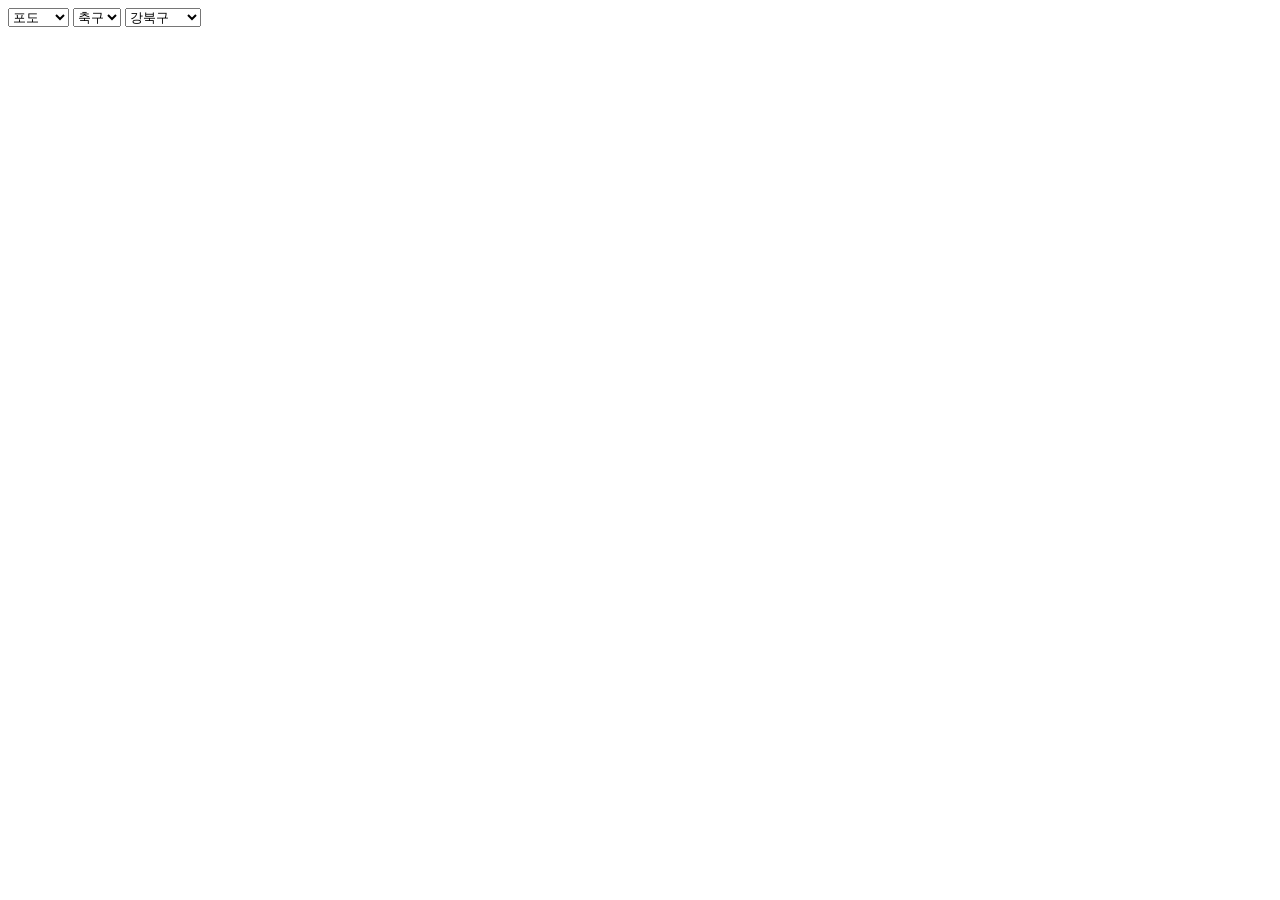
<file: index.html>
<!DOCTYPE html>
<html lang="ko">
<head>
    <meta charset="UTF-8">
    <meta name="viewport" content="width=device-width, initial-scale=1.0">
    <title> 선택 태그 </title>
</head>
<body>
    <!-- 선택 태그 -->
    <select> 
        <option value="apple"> 사과 </option>
        <option value="banana" > 바나나 </option>
        <option value="grape" selected> 포도 </option>
        <option value="mango"> 망고 </option>
    </select>
    <!-- 여러개 선택하기 -->
    <select multiplew> 
        <option> 축구 </option>
        <option> 야구 </option>
        <option> 수영 </option>
        <option disabled> 스키 </option>
        <option> 농구 </option>
    </select>
    <!-- disable = 비활설화, 선택 못하  -->
    <!-- 옵션들을 그룹으로 만들기  -->
    <select> 
        <!-- 서울시 -->
        <optgroup label="서울시">
            <option> 강북구 </option>
            <option> 강남구 </option>
            <option> 서초구 </option>
        </optgroup>
        <!-- 경기도 -->
        <optgroup label="경기도 ">
            <option> 중원구 </option>
            <option> 분당구 </option>
            <option> 서초구 </option>
        </optgroup>
        <!-- 대구  -->
        <optgroup label="대구">
            <option> 동구 </option>
            <option> 중구 </option>
            <option> 수성구 </option>
        </optgroup>
    </select>
</body>
</html>
</file>
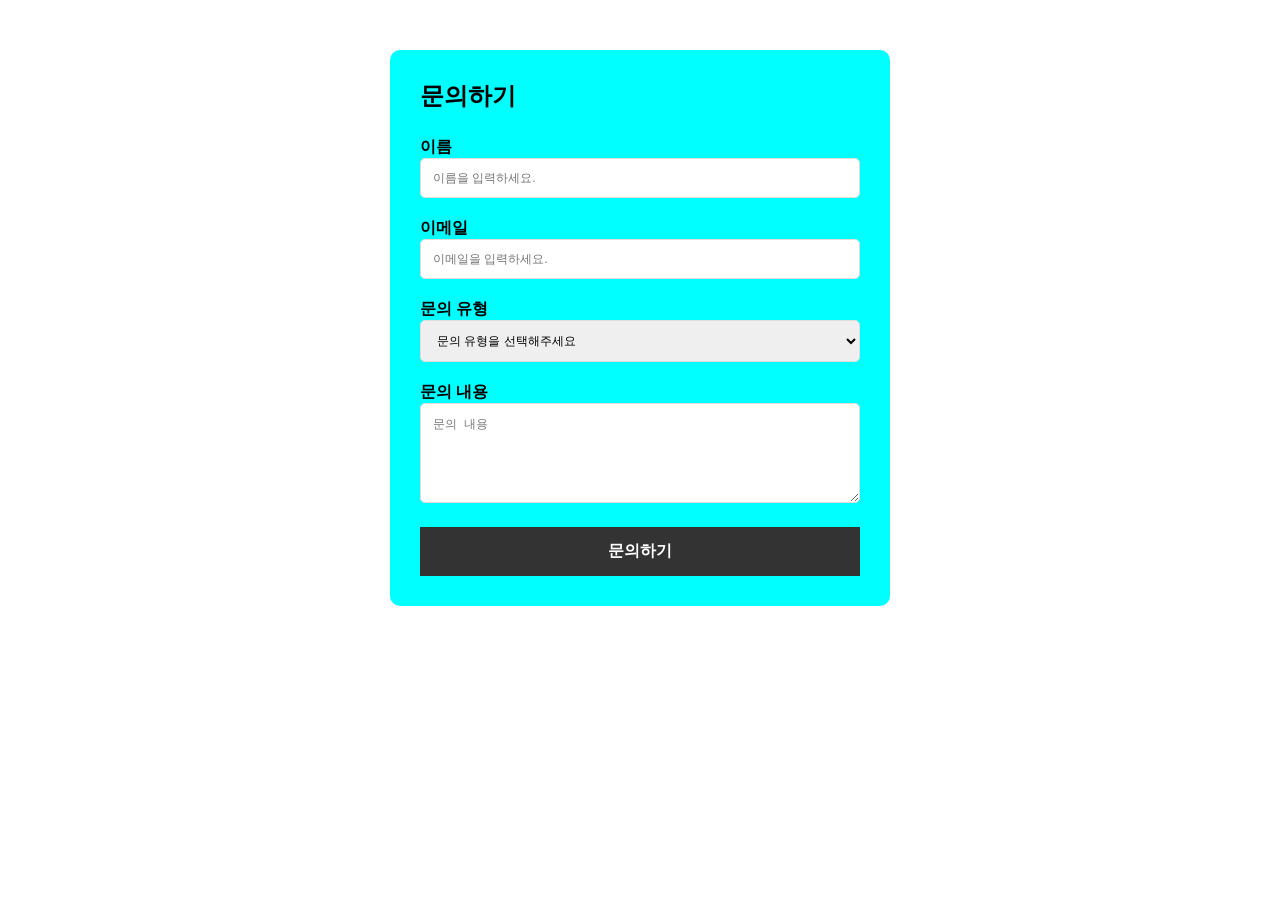
<file: contact.html>
<!DOCTYPE html>
<html lang="ko">
<head>
    <meta charset="UTF-8">
    <meta name="viewport" content="width=device-width, initial-scale=1.0">
    <title> 문의하기 </title>
    <link rel="stylesheet" href="css/contact.css">
</head>
<body>
    <!-- 문의하기 영역 -->
    <form class="contact-form">
        <!-- 제목 -->
        <h2> 문의하기  </h2>
        <!-- 이름 -->
        <label for="name"> 이름 </label>
        <input type="text"  placeholder="이름을 입력하세요.">
        <!-- 이메일 -->
        <label for="email"> 이메일 </label>
        <input type="email" id="email" placeholder="이메일을 입력하세요.">
        <!-- 문의 유형 -->
        <label for="category"> 문의 유형 </label>
        <select name="category" > 
            <option> 문의 유형을 선택해주세요</option>
            <option> 상품 문의</option>
            <option> 배송 문의 </option>
            <option> 환불 유형</option>
            <option> 기타 문의</option>
        </select>
        <!-- 문의 내용 -->
        <label for="massege"> 문의 내용 </label>
        <textarea id="message" placeholder="문의 내용 "></textarea>
        <!-- 제출 버튼 -->
        <button  type="submit"> 문의하기 </button>
    </form>
</body>
</html>
</file>
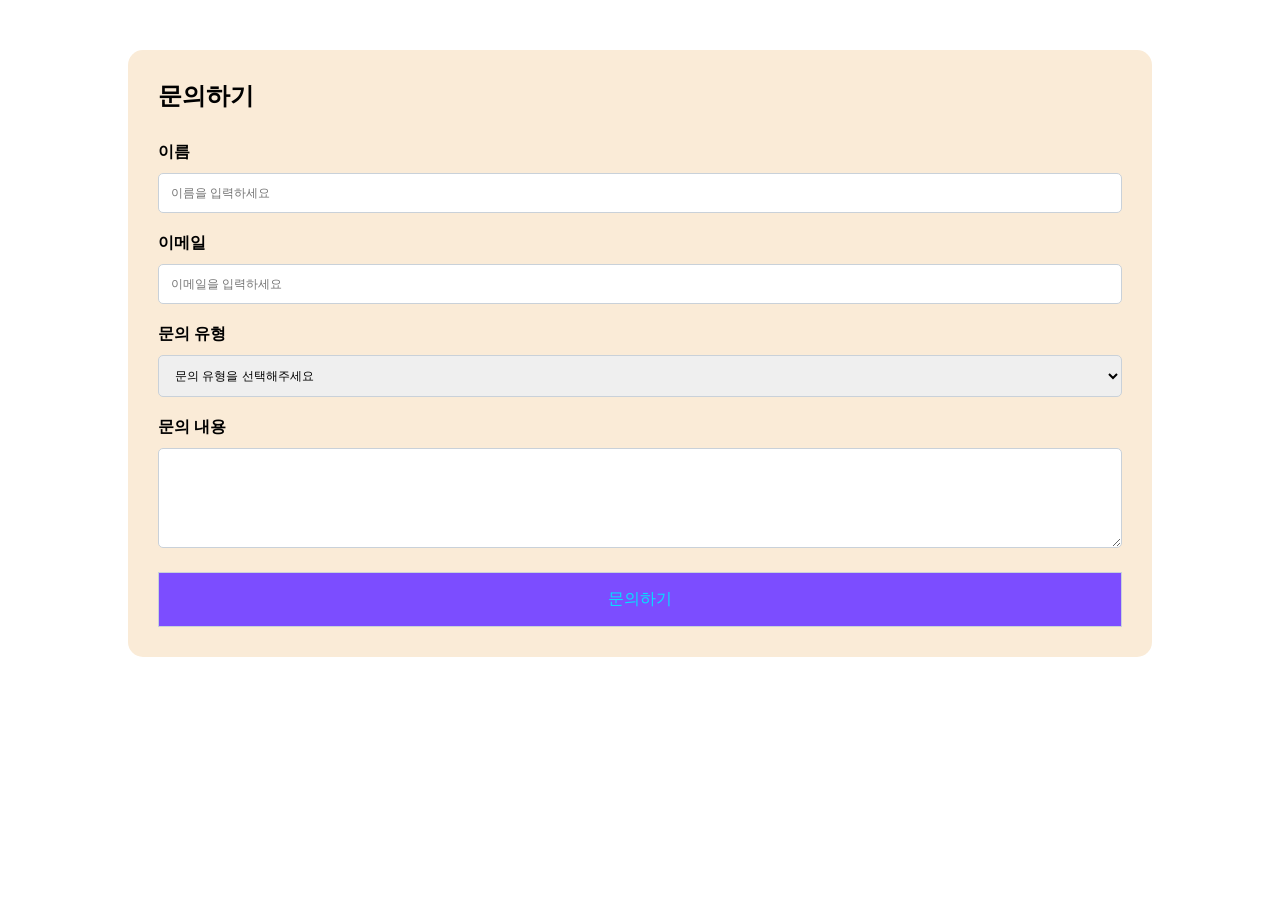
<file: contact_ex.html>
<!DOCTYPE html>
<html lang="ko">
<head>
    <meta charset="UTF-8">
    <meta name="viewport" content="width=device-width, initial-scale=1.0">
    <title> 문의하기 만들기 연습 </title>
    <link rel="stylesheet" href="css/contact_ex.css">
</head>
<body>
    <!-- 바탕 -->
    <form class="race"> 
        <!-- 제목 -->
        <h2> 문의하기 </h2>
        <!-- 이름 -->
        <label> 이름 </label>
        <input placeholder="이름을 입력하세요">
        <!-- 이메일 -->
        <label > 이메일 </label>
        <input placeholder="이메일을 입력하세요">
        <!-- 문의 유형 -->
        <label for="kind"> 문의 유형 </label>
        <select name="kind"> 
            <option> 문의 유형을 선택해주세요 </option>
            <option> 상품 문의 </option>
            <option> 배송 문의 </option>
            <option> 환불 문의 </option>
            <option> 기타 문의 </option>
        </select>
        <!-- 문의 내용 -->
        <label for="massege"> 문의 내용 </label>
        <textarea name="" id=""> </textarea>
        <!-- 제출 버튼  -->
        <button> 문의하기 </button>
    </form>
</body>
</html>
</file>
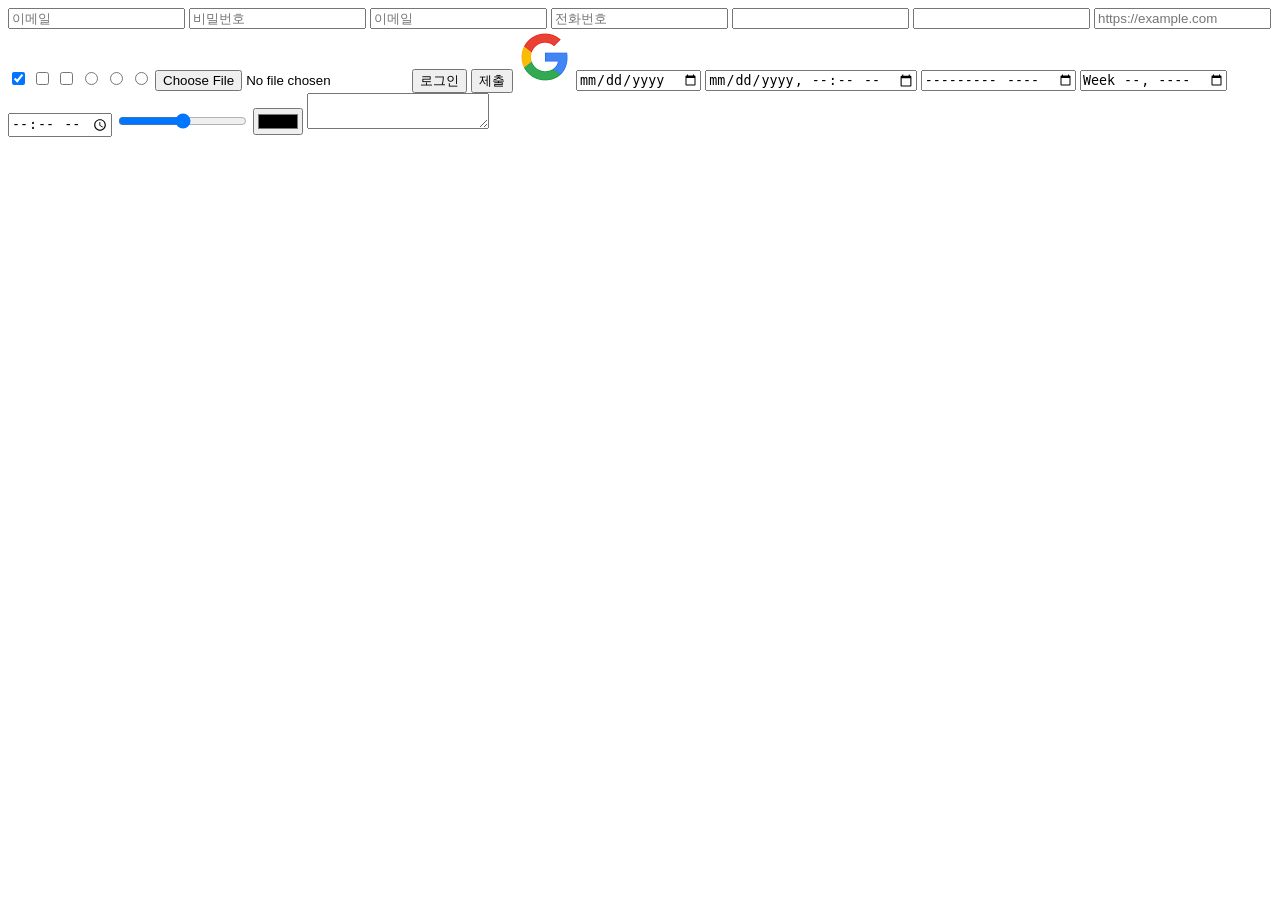
<file: input.html>
<!DOCTYPE html>
<html lang="ko">
<head>
    <meta charset="UTF-8">
    <meta name="viewport" content="width=device-width, initial-scale=1.0">
    <title> 폼 태그 </title>
</head>
<body>
    <form> 
        <!-- 글자를 입력 -->
        <input type="text" placeholder="이메일" >
        <!-- 비밀번호 입력 -->
        <input type="password" placeholder="비밀번호" required>
        <!-- required = 이 칸을 입력하세요 알람 -->
        <!-- 이메일 -->
        <input type="email" placeholder="이메일" name="email">
        <!-- name = 데이터를 전송할때 사용하는 이름  -->
        <!-- 전화번호 입력 -->
        <input type="tel" placeholder="전화번호">
        <!-- 숫자 입력 -->
        <input type="numbrt" min="1" max="10">
        <!-- 인터넷 주소 입력  -->
        <input type="url" placeholder="">
        <!-- 검색 입력 -->
        <input type="search" placeholder="https://example.com">
        <!-- 네모 : 여러개 선택  -->
        <input type="checkbox" checked>
        <input type="checkbox">
        <input type="checkbox">
        <!-- 동그라미 : 하나만 선택 -->
        <input type="radio" name="gender">
        <input type="radio" name="gender">
        <input type="radio" name="gender">
        <!-- 파일 선택  -->
        <input type="file">
        <!-- 그냥 버튼 (눌러도 아무 일도 안 일어남) -->
        <input type="button" value="로그인">
        <button type="submit"> 제출</button>
        <!-- 사진모양의 버튼 -->
        <input type="image" src="images/google_logo.png">
        <!-- 화면에 안 보이지만 몰래 값을 지정하는 칸 -->
        <input type="hidden">
        <!-- 날짜 선택 -->
        <input type="date">
        <!-- 날짜랑 시간을 같이 선택  -->
        <input type="datetime-local">
        <!-- 연도와 월을 선택  -->
        <input type="month">
        <!-- 몇번째 주 선택  -->
        <input type="week">
        <!-- 시간 선택 -->
        <input type="time">
        <!-- 막대를 움직여서 값 선택 -->
        <input type="range">
        <!-- 색 선택  -->
        <input type="color">
        <!-- 글쓰기 -->
        <textarea> </textarea>
    </form>
</body>
</html>
</file>
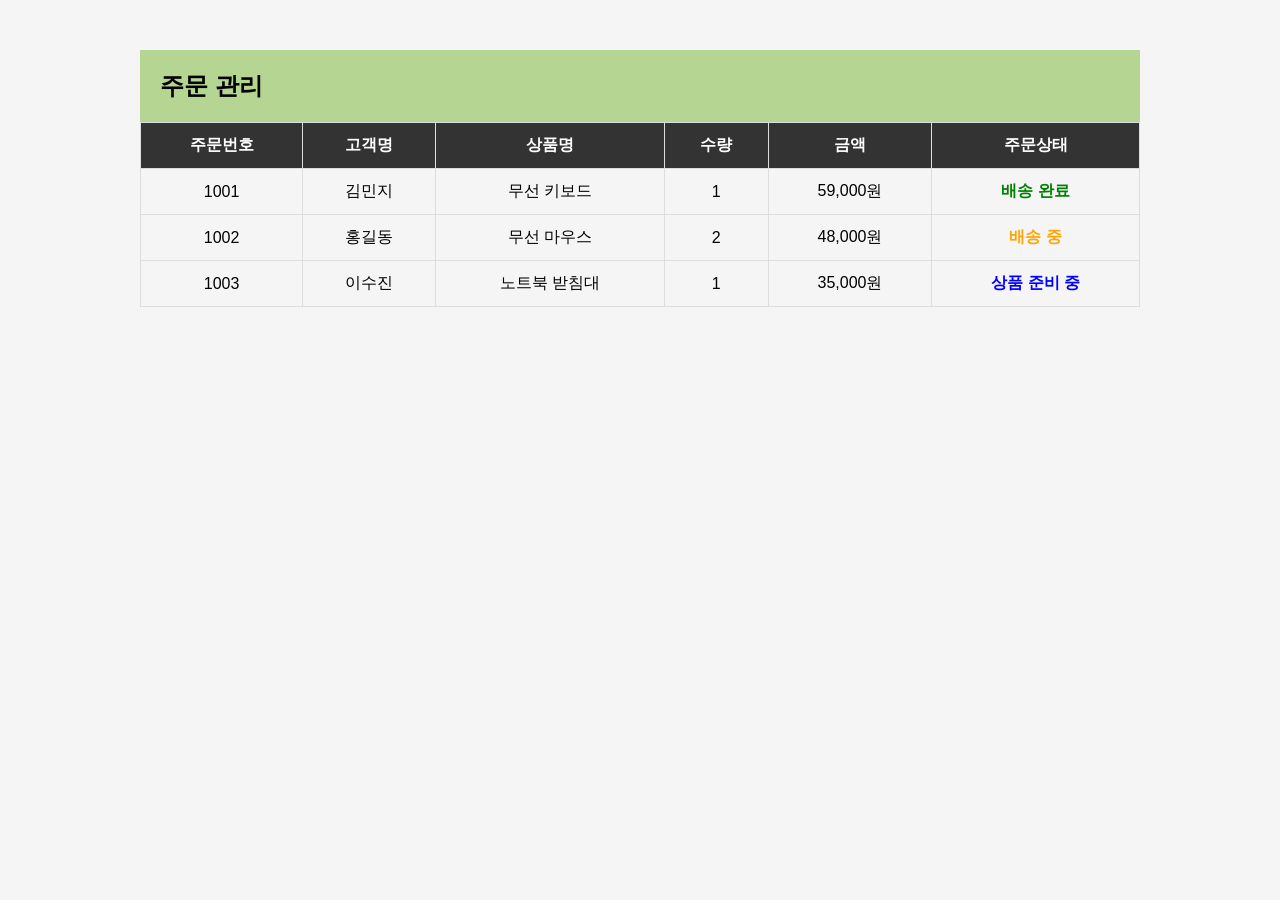
<file: table.html>
<!DOCTYPE html>
<html lang="ko">
<head>
    <meta charset="UTF-8">
    <meta name="viewport" content="width=device-width, initial-scale=1.0">
    <title> 주문관리</title>
    <link rel="stylesheet" href="css/table.css">
</head>
<body>
    <!--
    thead = 표 전체
    tbody = 실제 데이터 영역
    tr = 가로 한 줄
    th =제목 칸
    td = 데이터 칸 
    -->
    <!-- 관리자 페이지 -->
    <div class="admin"> 
        <!-- 제목 -->
        <h2> 주문 관리 </h2>
        <!-- 주문 목록 테이블 -->
        <table> 
            <!-- 표의 제목 영역 -->
            <thead> 
                <tr> 
                    <th> 주문번호 </th>
                    <th> 고객명 </th>
                    <th> 상품명 </th>
                    <th> 수량 </th>
                    <th> 금액 </th>
                    <th> 주문상태 </th>
                </tr>
            </thead>
            <!-- 표의 실제 데이터 영역 -->
            <tbody> 
                <!-- 첫번쨰 주문 정보 -->
                <tr> 
                    <td> 1001 </td>
                    <td> 김민지 </td>
                    <td> 무선 키보드 </td>
                    <td> 1 </td>
                    <td> 59,000원 </td>
                    <td class="complete"> 배송 완료 </td>
                </tr>
                <!-- 두번쨰 주문 정보 -->
                <tr> 
                    <td> 1002 </td>
                    <td> 홍길동 </td>
                    <td> 무선 마우스 </td>
                    <td> 2 </td>
                    <td> 48,000원 </td>
                    <td class="delivery"> 배송 중 </td>
                </tr>
                <!-- 세번쨰 주문 정보 -->
                <tr> 
                    <td> 1003 </td>
                    <td> 이수진 </td>
                    <td> 노트북 받침대 </td>
                    <td> 1 </td>
                    <td> 35,000원 </td>
                    <td class="raedy"> 상품 준비 중 </td>
                </tr>
            </tbody>
        </table>
    </div>
</body>
</html>
</file>
<file: css/contact.css>
@charset "utf-8" ; 
/* 초기화 */
*{
margin: 0;
padding: 0;
box-sizing: border-box;
}
/* 문의하기 영역  */
.contact-form{
    width: 500px;
    margin: 50px auto;
    padding: 30px;
    border-radius: 10px;
    /* text-align: center; */
    background-color: aqua;
}
/* 제목 */
.contact-form h2{
    margin-bottom: 25px;
}
/* label은 한 줄을 차지하도록 설정 */
.contact-form label{
    display: block;
    font-weight: bold;
}
/* input, select, textarea 공통 스타일 */
.contact-form input, 
.contact-form select, 
.contact-form textarea{
    width: 100%;
    padding: 12px;
    border-radius: 5px;
    border: 1px solid #ddd;
    /* outline: none; */
    font-size: 12px;
    margin-bottom: 20px;
} 
.contact-form textarea{
    height: 100px;
    /* 입력 내용이 길어지면 스크롤 */
    resize: vertical;
}
.contact-form button{
    all: unset;
    width: 100%;
    padding: 14px;
    background-color: #333;
    color: #fff;
    text-align: center;
    box-sizing: border-box;
    font-weight: bold;
}
/* 마우스를 올렸을 때  */
.contact-form button:hover{
    background-color: #333;
    cursor: pointer;
}
</file>
<file: css/contact_ex.css>
@charset "utf-8" ; 
/* 초기화  */
*{
    margin: 0;
    padding: 0;
    box-sizing: border-box;
}
/* 바탕  */
.race{
    width: 80%;
    margin: 50px auto;
    padding: 30px;
    border-radius: 15px;
    background-color: antiquewhite;
}
.race label{
    display: block;
    font-weight: bold;
}
.race input , 
.race select , 
.race textarea{ 
    width: 100%;
    padding: 12px;
    border-radius: 5px;
    border: 1px solid #C9D1D9;
    font-size: 12px;
    margin-bottom: 20px;
} 
.race label{
    margin-bottom: 10px;
}
/* 제목 */
.race h2{
    margin-bottom: 30px;
}
/* 문의 내용 */
.race textarea{
    height: 100px;
    resize: vertical;
}
/* 제출 버튼 */
.race button{
    all: unset;
    width: 100%;
    padding: 16px;
    background-color: #7C4DFF;
    color: #00E5FF;
    border: 1px solid #C9D1D9;
    text-align: center;
    box-sizing: border-box;
}
.race button:hover{
    background-color: #FF2DAA;
    color: #0B0D17;
    cursor: pointer;
}
</file>
<file: css/table.css>
@charset "utf-8" ; 
/* 초기화 */
*{
    margin: 0;
    padding: 0;
    box-sizing: border-box;
}
/* 바탕 */
body{
    font-family: Arial, Helvetica, sans-serif;
    background-color: #f5f5f5;
}
/* 관리자 페이지 */
.admin{
    width: 1000px;
    margin: 50px auto;
    background-color: #B5D692;
}
/* 제목 */
.admin h2{
    /* margin-bottom: 20px; */
    padding: 20px;
}
/* 주문 목록 테이블 */
table{
    width: 100%;
    /* 테두리가 겹치는 것을 하나로 합쳐야 함 */
    border-collapse: collapse;
    background-color: #f5f5f5;
}
th,td{
    padding: 12px;
    border: 1px solid #ddd;
}
/* 표의 제목 */
th{
    background-color: #333;
    color: #fff;
}
/* 표의 데이터 영역 */
td{
    text-align: center;
}
tbody tr:hover{
    background-color: black;
    color: white;
    cursor: pointer;
}
/* 주문 상태 */
.complete{
    font-weight: bold;
    color: green;
}
.delivery{
    font-weight: bold;
    color: orange;
}
.raedy{
    font-weight: bold;
    color: blue;
}
</file>
